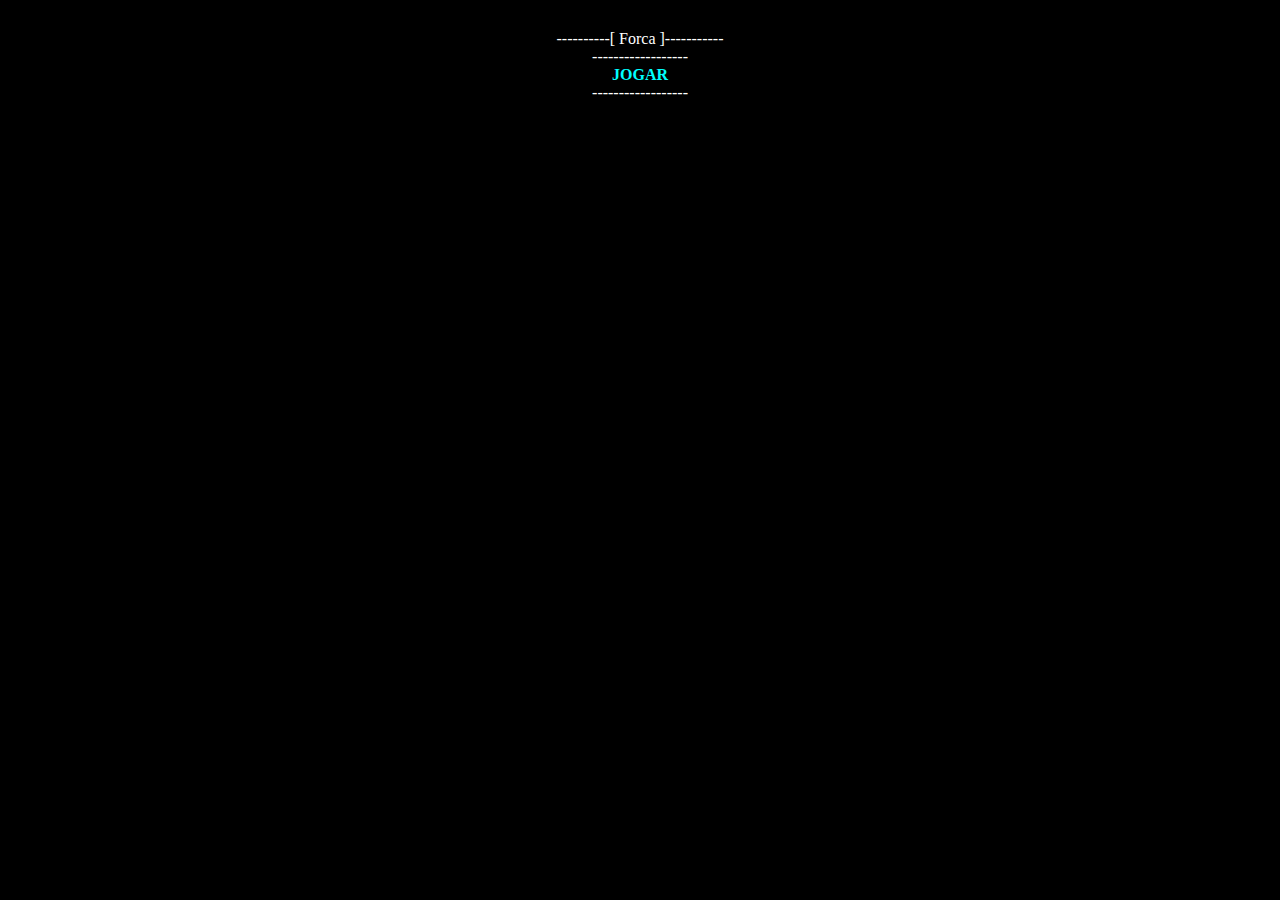
<file: Index.html>
<!DOCTYPE html>
<html>
    <head>
        <title>Forca</title>
        <link rel="stylesheet" href="Index.css">
    </head>
    <body>
<span>----------[  Forca  ]-----------</span>
        <div>
        <span>------------------</span><br />
        <a href=#>JOGAR</a><br />
        <span>------------------</span><br />
        
        
        </div>
    </body>
</html>
</file>
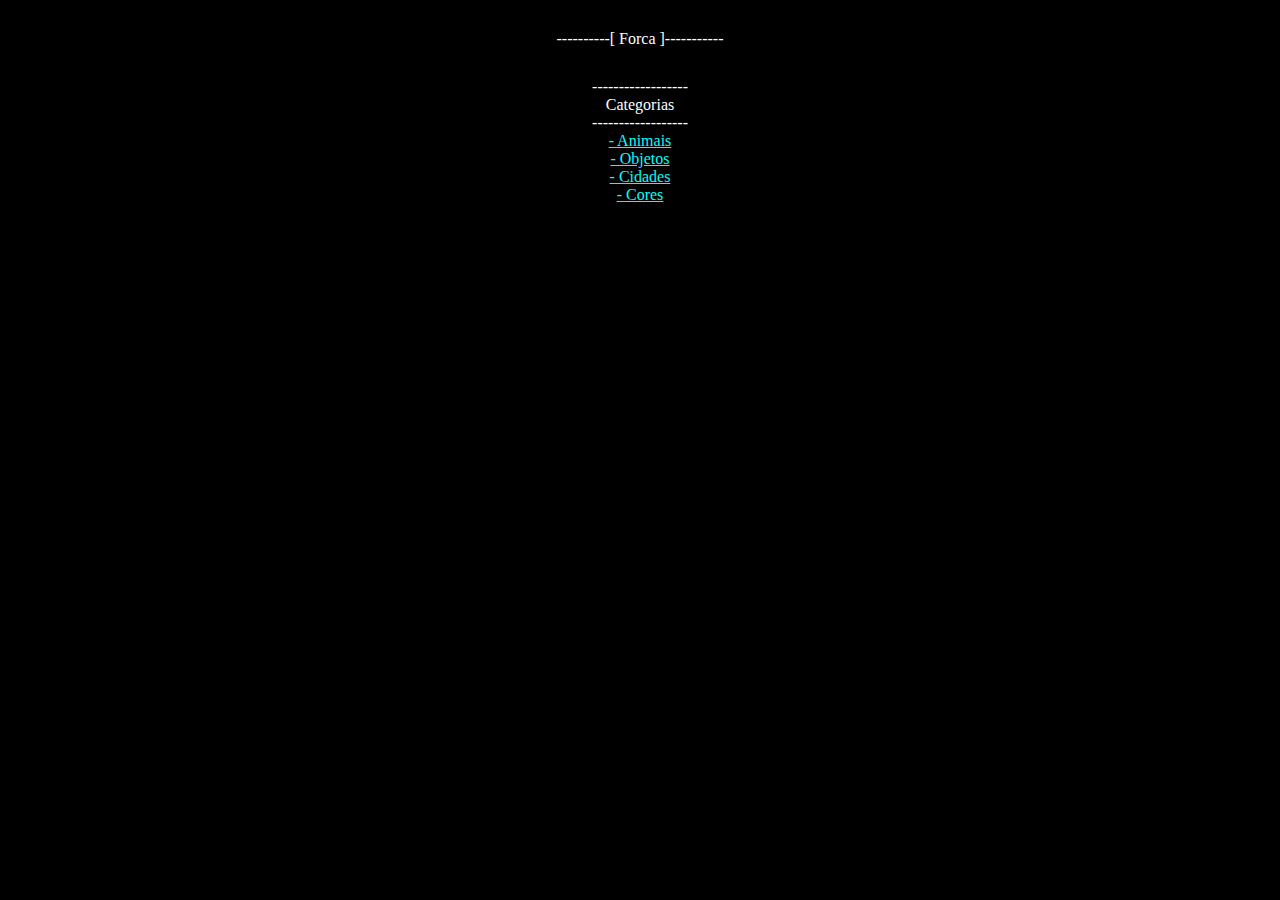
<file: Categorias.html>
<!DOCTYPE html>
<html>
    <head>
        <title>Forca</title>
        <link rel="stylesheet" href="Categorias.css">
    </head>
    <body>
<span>----------[  Forca  ]-----------</span>
        <div>
        <span>------------------</span><br />
        <span>Categorias</span><br />
        <span>------------------</span><br />
        <a href="#">- Animais</a><br/>
        <a href="#">- Objetos</a><br/>
        <a href="#">- Cidades</a><br/>
        <a href="#">- Cores</a><br/>
        
        </div>
    </body>
</html>
</file>
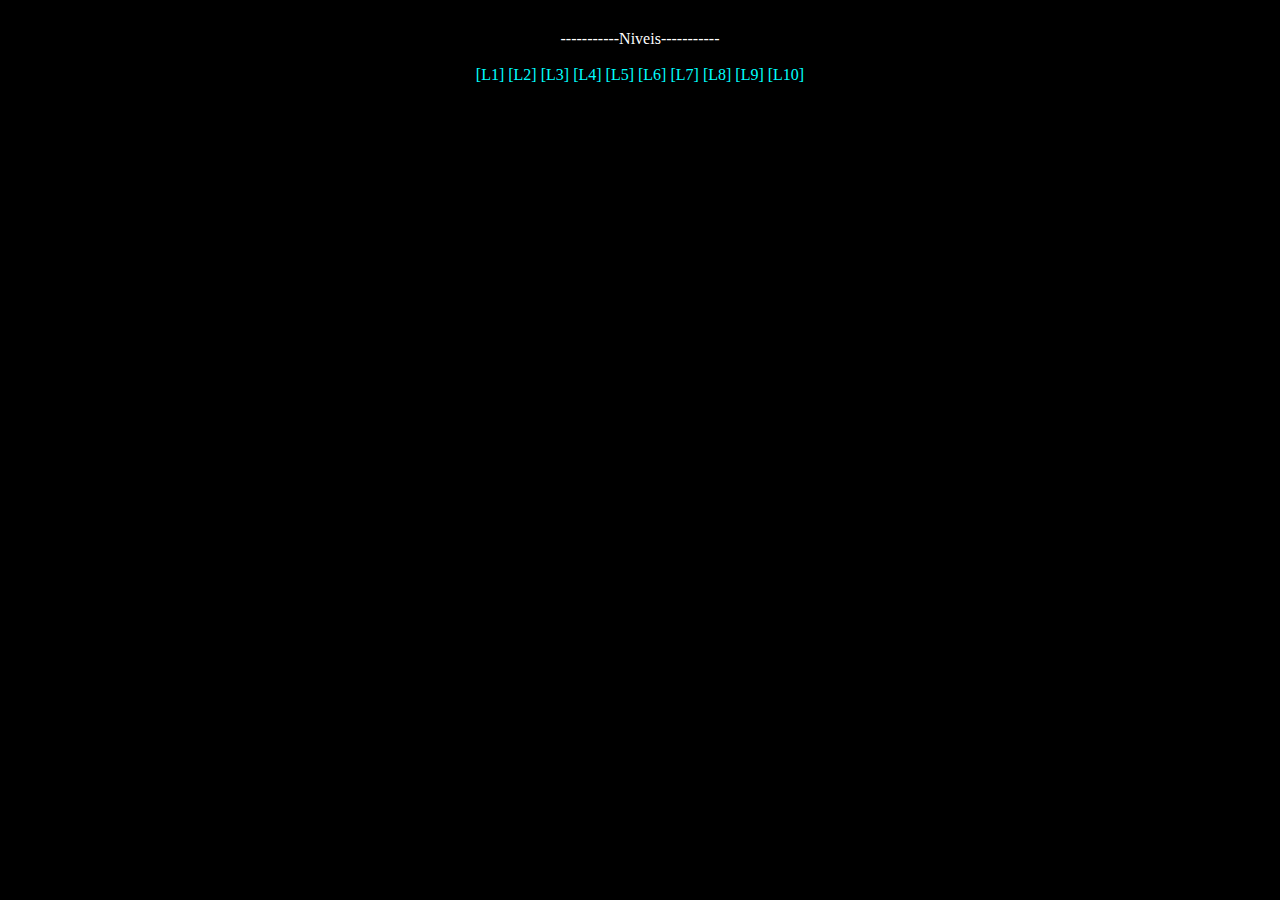
<file: Níveis.html>
<!DOCTYPE html>
<html>
    <head>
        <title>Forca</title>
        <link rel="stylesheet" href="Níveis.css">
    </head>
    <body>
        <span>-----------Niveis-----------</span><br/><br/>
        <a href=#>[L1]</a>
        <a href=#>[L2]</a>
        <a href=#>[L3]</a>
        <a href=#>[L4]</a>
        <a href=#>[L5]</a>
        <a href=#>[L6]</a>
        <a href=#>[L7]</a>
        <a href=#>[L8]</a>
        <a href=#>[L9]</a>
        <a href=#>[L10]</a>    
    </body>
</html>
</file>
<file: Index.css>
body { 
margin-top: 30px; 
text-align: center;
background-color: black; 
color: white;
}

div { 
    text-align: center;
} 
 
a {
  text-align:center;
  color: cyan; 
  font-weight: bolder; 
  text-decoration: none;
}
</file>
<file: Categorias.css>
body {
   margin-top: 30px;
   text-align: center;
   background-color: black;
   color: white;
}

div {
    margin-top: 30px;
}

a {
    color: cyan;
    text-decoration: underline;
}
</file>
<file: Níveis.css>
body {
    margin-top: 30px;
    text-align: center;
    background-color: black;
    color: white;
}


a {
    color: cyan;
    text-decoration: none;
}
</file>
